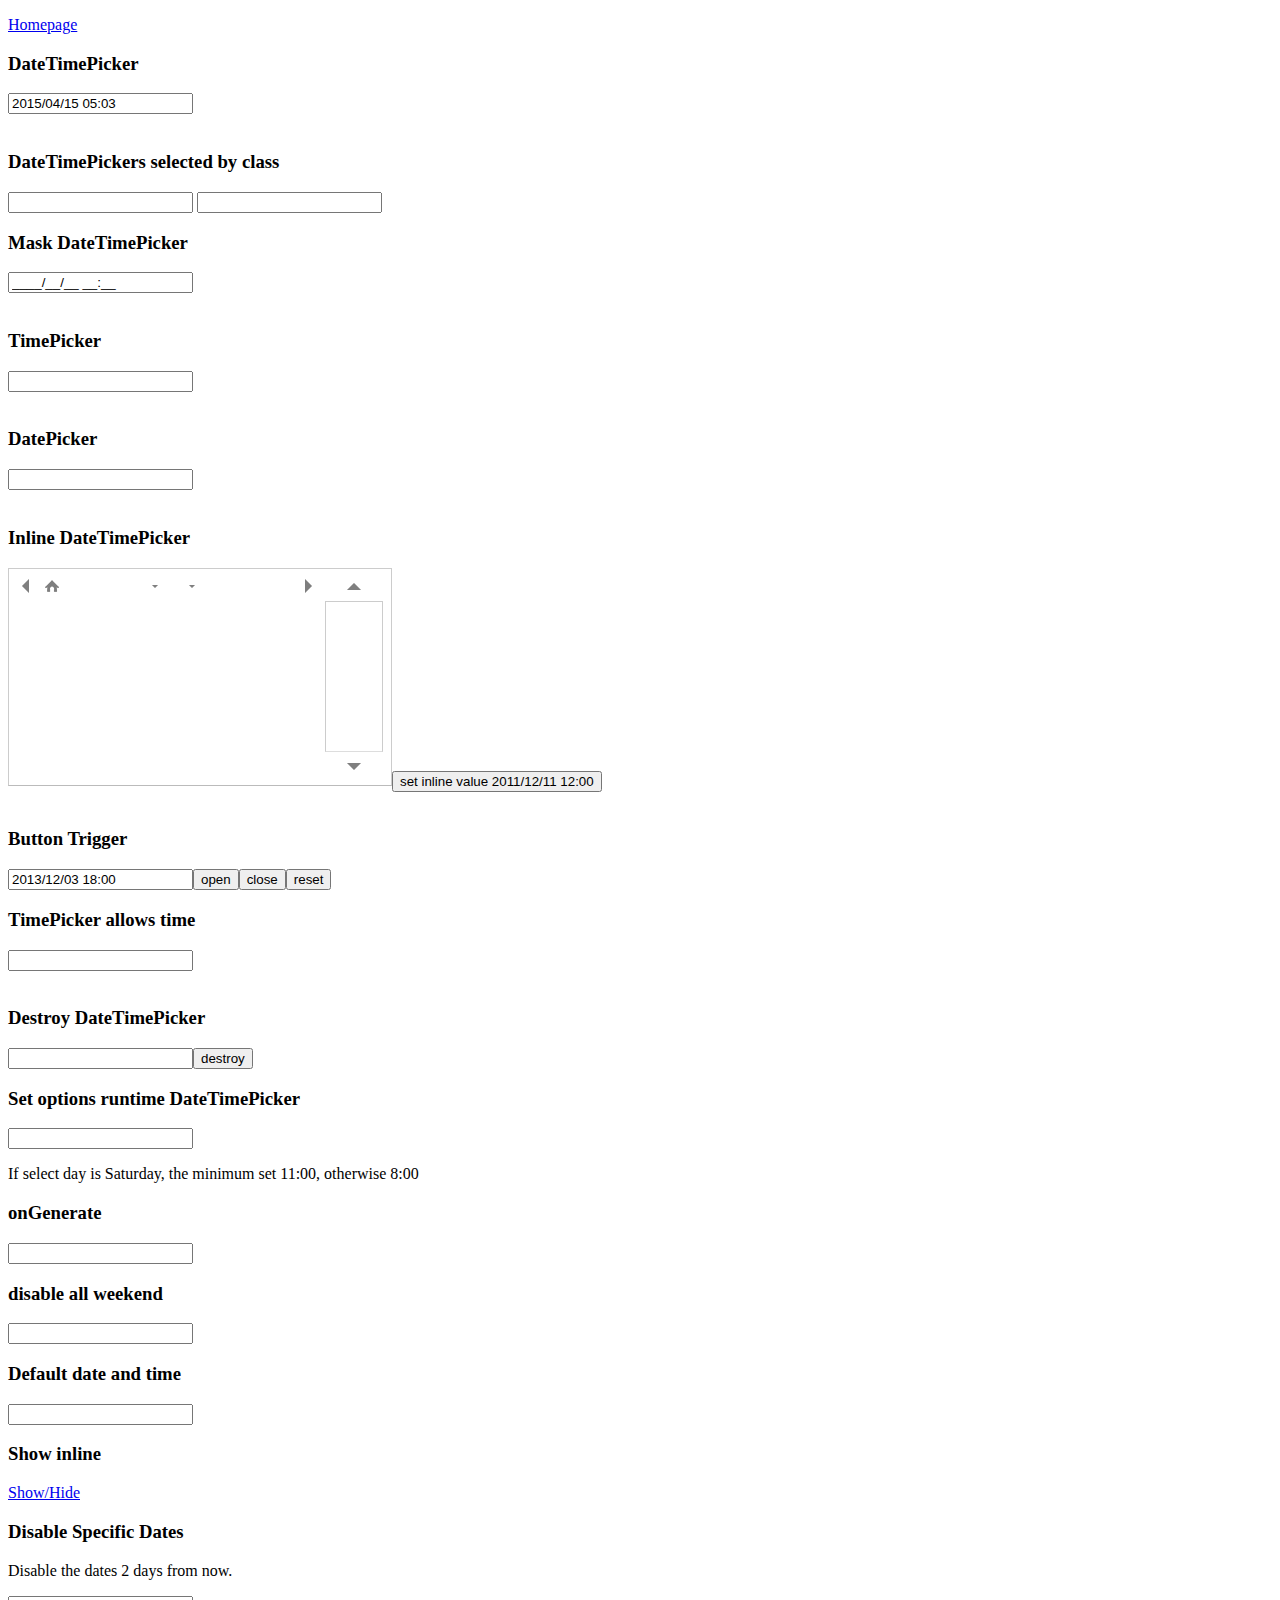
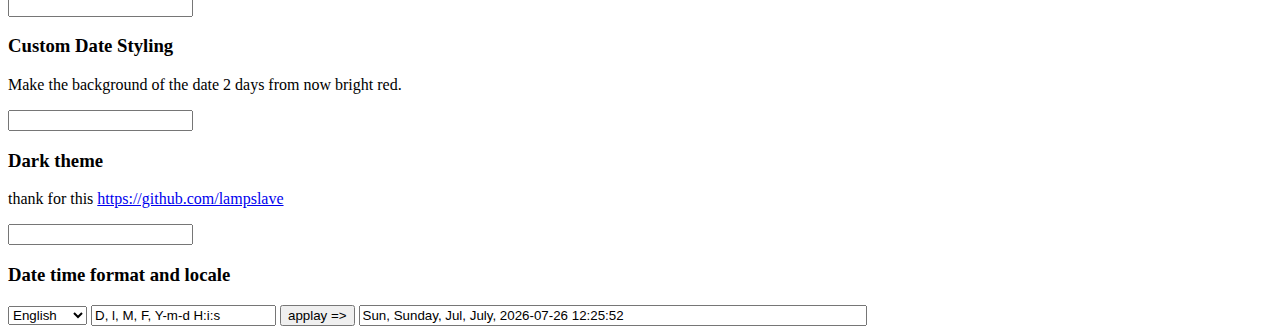
<file: datetimepicker-master/index.html>
<!DOCTYPE html>
<html lang="en">
<head>
<meta http-equiv="content-type" content="text/html; charset=utf-8"/>
<link rel="stylesheet" type="text/css" href="./jquery.datetimepicker.css"/>
<style type="text/css">

.custom-date-style {
	background-color: red !important;
}

.input{	
}
.input-wide{
	width: 500px;
}

</style>
</head>
<body>
	
	<p><a href="http://xdsoft.net/jqplugins/datetimepicker/">Homepage</a></p>
	<h3>DateTimePicker</h3>
	<input type="text" value="" id="datetimepicker"/><br><br>
  <h3>DateTimePickers selected by class</h3>
	<input type="text" class="some_class" value="" id="some_class_1"/>
	<input type="text" class="some_class" value="" id="some_class_2"/>
	<h3>Mask DateTimePicker</h3>
	<input type="text" value="" id="datetimepicker_mask"/><br><br>
	<h3>TimePicker</h3>
	<input type="text" id="datetimepicker1"/><br><br>
	<h3>DatePicker</h3>
	<input type="text" id="datetimepicker2"/><br><br>
	<h3>Inline DateTimePicker</h3>
	<!--<div id="console" style="background-color:#fff;color:red">sdfdsfsdf</div>-->
	<input type="text" id="datetimepicker3"/><input type="button" onclick="$('#datetimepicker3').datetimepicker({value:'2011/12/11 12:00'})" value="set inline value 2011/12/11 12:00"/><br><br>
	<h3>Button Trigger</h3>
	<input type="text" value="2013/12/03 18:00" id="datetimepicker4"/><input id="open" type="button" value="open"/><input id="close" type="button" value="close"/><input id="reset" type="button" value="reset"/>
	<h3>TimePicker allows time</h3>
	<input type="text" id="datetimepicker5"/><br><br>
	<h3>Destroy DateTimePicker</h3>
	<input type="text" id="datetimepicker6"/><input id="destroy" type="button" value="destroy"/>
	<h3>Set options runtime DateTimePicker</h3>
	<input type="text" id="datetimepicker7"/>
	<p>If select day is Saturday, the minimum set 11:00, otherwise 8:00</p>
	<h3>onGenerate</h3>
	<input type="text" id="datetimepicker8"/>
	<h3>disable all weekend</h3>
	<input type="text" id="datetimepicker9"/>
	<h3>Default date and time </h3>
	<input type="text" id="default_datetimepicker"/>
	<h3>Show inline</h3>
	<a href="javascript:void(0)" onclick="var si = document.getElementById('show_inline').style; si.display = (si.display=='none')?'block':'none';return false; ">Show/Hide</a>
	<div id="show_inline" style="display:none">
		<input type="text" id="datetimepicker10"/>
	</div>
	<h3>Disable Specific Dates</h3>
	<p>Disable the dates 2 days from now.</p>
	<input type="text" id="datetimepicker11"/>
	<h3>Custom Date Styling</h3>
	<p>Make the background of the date 2 days from now bright red.</p>
	<input type="text" id="datetimepicker12"/>
	<h3>Dark theme</h3>
	<p>thank for this <a href="https://github.com/lampslave">https://github.com/lampslave</a></p>
	<input type="text" id="datetimepicker_dark"/>
	<h3>Date time format and locale</h3>
	<p></p>
	<select id="datetimepicker_format_locale">
		<option value="en">English</option>
		<option value="de">German</option>
		<option value="ru">Russian</option>
		<option value="uk">Ukrainian</option>
		<option value="fr">French</option>
		<option value="es">Spanish</option>
	</select>
	<input type="text" value="D, l, M, F, Y-m-d H:i:s" id="datetimepicker_format_value"/>
	<input type="button" value="applay =>" id="datetimepicker_format_change"/>
	<input type="text" id="datetimepicker_format" class="input input-wide"/>
</body>
<script src="./jquery.js"></script>
<script src="build/jquery.datetimepicker.full.js"></script>
<script>/*
window.onerror = function(errorMsg) {
	$('#console').html($('#console').html()+'<br>'+errorMsg)
}*/

$.datetimepicker.setLocale('en');

$('#datetimepicker_format').datetimepicker({value:'2015/04/15 05:03', format: $("#datetimepicker_format_value").val()});
console.log($('#datetimepicker_format').datetimepicker('getValue'));

$("#datetimepicker_format_change").on("click", function(e){
	$("#datetimepicker_format").data('xdsoft_datetimepicker').setOptions({format: $("#datetimepicker_format_value").val()});
});
$("#datetimepicker_format_locale").on("change", function(e){
	$.datetimepicker.setLocale($(e.currentTarget).val());
});

$('#datetimepicker').datetimepicker({
dayOfWeekStart : 1,
lang:'en',
disabledDates:['1986/01/08','1986/01/09','1986/01/10'],
startDate:	'1986/01/05'
});
$('#datetimepicker').datetimepicker({value:'2015/04/15 05:03',step:10});

$('.some_class').datetimepicker();

$('#default_datetimepicker').datetimepicker({
	formatTime:'H:i',
	formatDate:'d.m.Y',
	//defaultDate:'8.12.1986', // it's my birthday
	defaultDate:'+03.01.1970', // it's my birthday
	defaultTime:'10:00',
	timepickerScrollbar:false
});

$('#datetimepicker10').datetimepicker({
	step:5,
	inline:true
});
$('#datetimepicker_mask').datetimepicker({
	mask:'9999/19/39 29:59'
});

$('#datetimepicker1').datetimepicker({
	datepicker:false,
	format:'H:i',
	step:5
});
$('#datetimepicker2').datetimepicker({
	yearOffset:222,
	lang:'ch',
	timepicker:false,
	format:'d/m/Y',
	formatDate:'Y/m/d',
	minDate:'-1970/01/02', // yesterday is minimum date
	maxDate:'+1970/01/02' // and tommorow is maximum date calendar
});
$('#datetimepicker3').datetimepicker({
	inline:true
});
$('#datetimepicker4').datetimepicker();
$('#open').click(function(){
	$('#datetimepicker4').datetimepicker('show');
});
$('#close').click(function(){
	$('#datetimepicker4').datetimepicker('hide');
});
$('#reset').click(function(){
	$('#datetimepicker4').datetimepicker('reset');
});
$('#datetimepicker5').datetimepicker({
	datepicker:false,
	allowTimes:['12:00','13:00','15:00','17:00','17:05','17:20','19:00','20:00'],
	step:5
});
$('#datetimepicker6').datetimepicker();
$('#destroy').click(function(){
	if( $('#datetimepicker6').data('xdsoft_datetimepicker') ){
		$('#datetimepicker6').datetimepicker('destroy');
		this.value = 'create';
	}else{
		$('#datetimepicker6').datetimepicker();
		this.value = 'destroy';
	}
});
var logic = function( currentDateTime ){
	if (currentDateTime && currentDateTime.getDay() == 6){
		this.setOptions({
			minTime:'11:00'
		});
	}else
		this.setOptions({
			minTime:'8:00'
		});
};
$('#datetimepicker7').datetimepicker({
	onChangeDateTime:logic,
	onShow:logic
});
$('#datetimepicker8').datetimepicker({
	onGenerate:function( ct ){
		$(this).find('.xdsoft_date')
			.toggleClass('xdsoft_disabled');
	},
	minDate:'-1970/01/2',
	maxDate:'+1970/01/2',
	timepicker:false
});
$('#datetimepicker9').datetimepicker({
	onGenerate:function( ct ){
		$(this).find('.xdsoft_date.xdsoft_weekend')
			.addClass('xdsoft_disabled');
	},
	weekends:['01.01.2014','02.01.2014','03.01.2014','04.01.2014','05.01.2014','06.01.2014'],
	timepicker:false
});
var dateToDisable = new Date();
	dateToDisable.setDate(dateToDisable.getDate() + 2);
$('#datetimepicker11').datetimepicker({
	beforeShowDay: function(date) {
		if (date.getMonth() == dateToDisable.getMonth() && date.getDate() == dateToDisable.getDate()) {
			return [false, ""]
		}

		return [true, ""];
	}
});
$('#datetimepicker12').datetimepicker({
	beforeShowDay: function(date) {
		if (date.getMonth() == dateToDisable.getMonth() && date.getDate() == dateToDisable.getDate()) {
			return [true, "custom-date-style"];
		}

		return [true, ""];
	}
});
$('#datetimepicker_dark').datetimepicker({theme:'dark'})


</script>
</html>
</file>
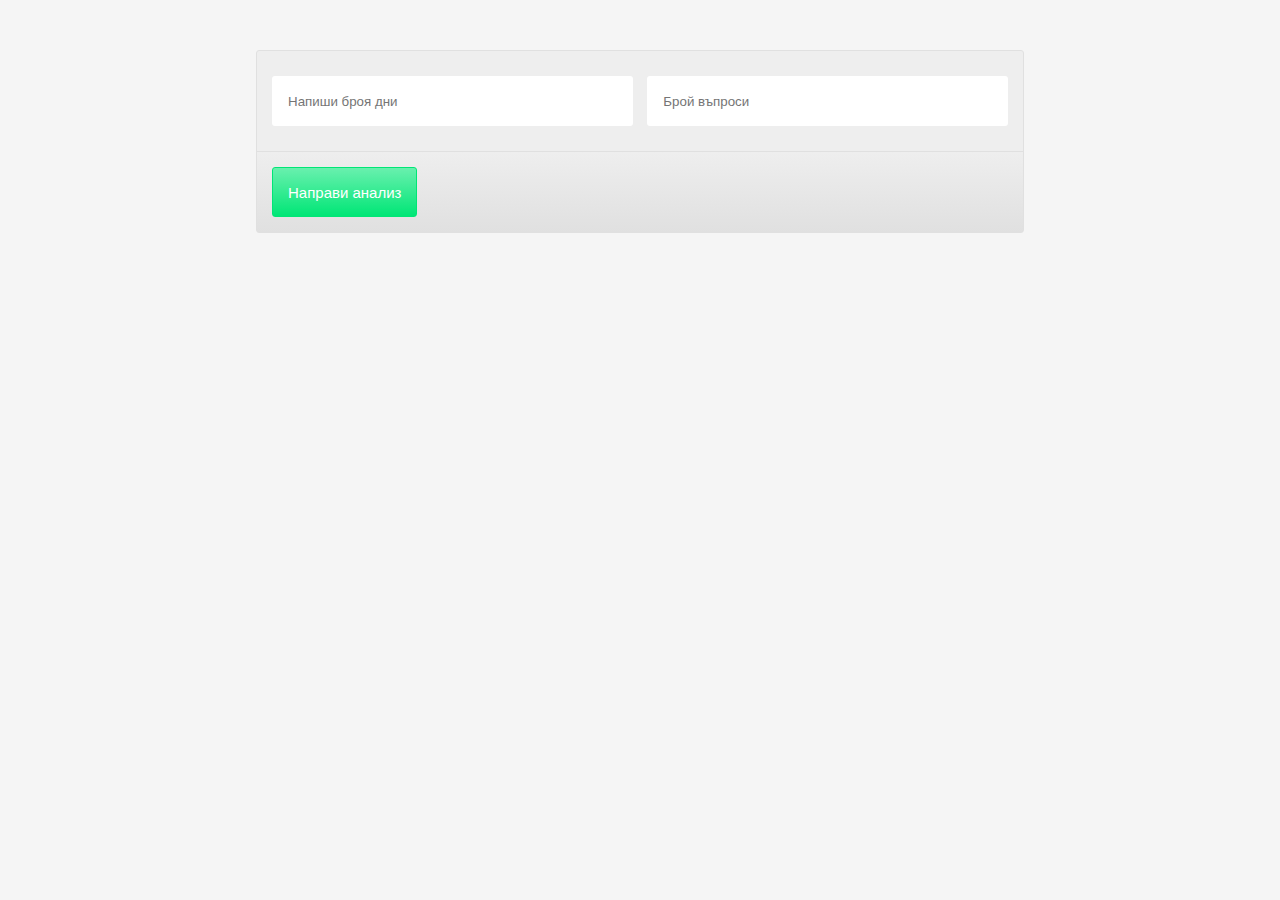
<file: jsFinalProject2-master/index.html>
<!doctype html>
<html>
	<head>
		<meta charset="UTF-8">
		<title>JS Final Project</title>
		<link rel="stylesheet" type="text/css" href="style/style.css">
		<link rel="stylesheet" type="text/css" href="style/demo.css">
		<script src="https://code.jquery.com/jquery-3.2.1.min.js" integrity="sha256-hwg4gsxgFZhOsEEamdOYGBf13FyQuiTwlAQgxVSNgt4=" crossorigin="anonymous"></script>
	</head>
	<body>
		<div class="wrapper">
			<div class="box" id="form">
				<div class="innerWrapper">
					<!-- Basic Form -->
					<div class="inline">
						<input type="number" min="1" name="period" id="days" placeholder="Напиши броя дни">
						<input type="number" min="1" name="question" id="questions" placeholder="Брой въпроси">
					</div>
					<!-- Required -->
					<div id="daysHolder" class="block"></div>
					<div id="questsHolder" style="margin-top: 10px;"></div>
				</div>
				<div class="actions">
					<button id="analyze" class="btn-1">Направи анализ</button>
				</div>
			</div>
			<div class="backFace box" id="back">
				<div class="innerWrapper">
					<div id="mainDatagram"></div>
					<div id="questsDatagram">
					</div>
				</div>
				<!--
				<div class="inputForm" id="wrapper">
					<div class="smallBlock" data-text="50"></div>
					<div class="smallBlock" data-text="20"></div>
					<div class="smallBlock" data-text="40"></div>
					<div class="smallBlock" data-text="30"></div>
					<div id="infoHolder" data-text="15">
						<span></span><span>%</span>
					</div>
				</div>
				-->
				<div class="actions">
					<button id="goback" class="btn-1">Направи нов анализ</button>
				</div>
			</div>
		</div>
		<script src="js/data.js"></script>
		<script src="js/analyze.js"></script>
		<script>
			var btn = $("#analyze"), form = $("#form"), back = $("#back"), goback = $("#goback");
			
			var rotateTo = ()=>{
				form.css("transform", "rotateY(180deg)");
				back.css("transform", "rotateY(0deg)");
			};
			
			var rotateBack = ()=>{
				form.css("transform", "rotateY(0deg)");
				back.css("transform", "rotateY(180deg)");
			};
		</script>
	</body>
</html>
</file>
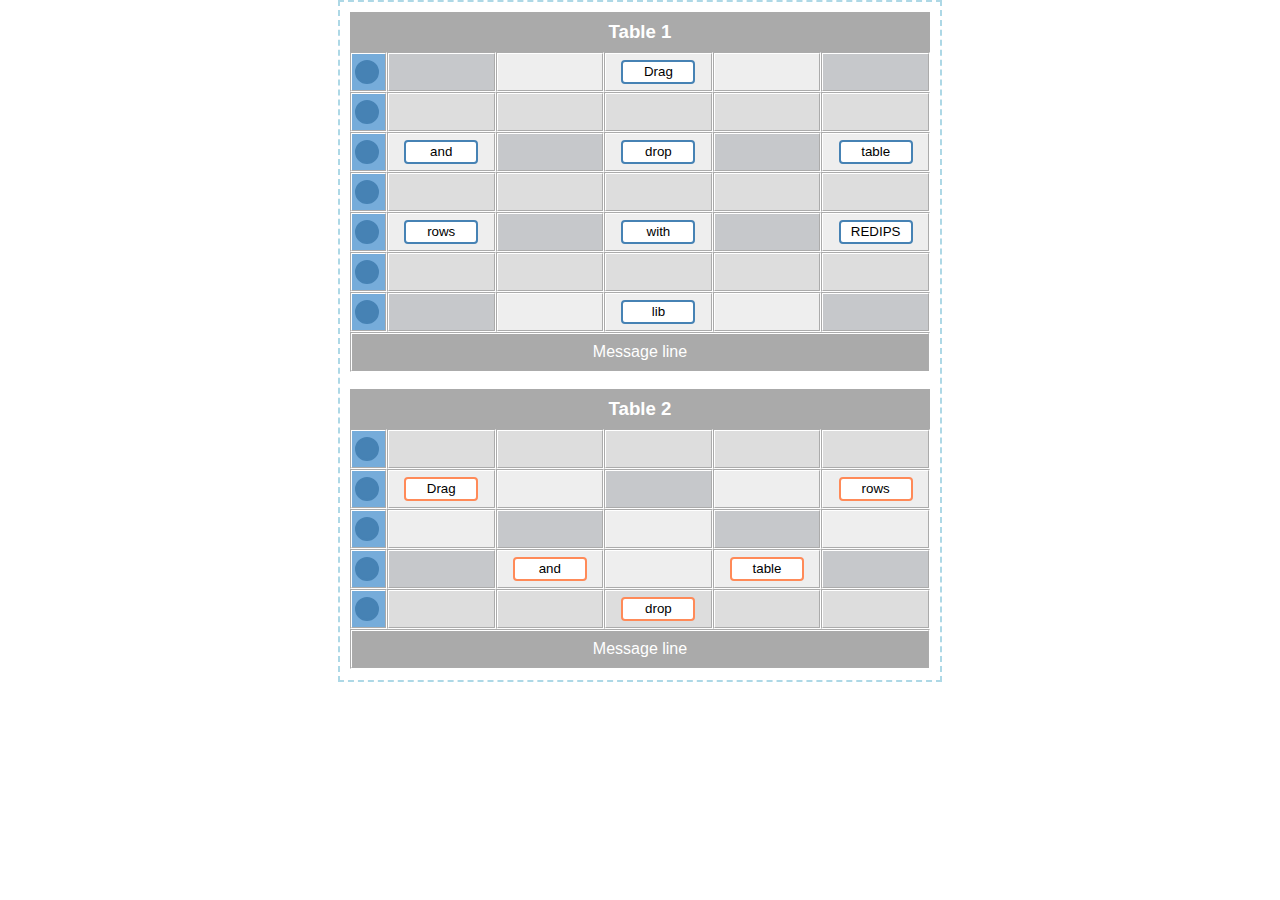
<file: crudTest/test/index.html>
<!DOCTYPE html PUBLIC "-//W3C//DTD XHTML 1.0 Transitional//EN" "http://www.w3.org/TR/xhtml1/DTD/xhtml1-transitional.dtd">
<html>
<head>
    <meta name="author" content="Darko Bunic"/>
    <meta name="description" content="Drag and drop table rows with JavaScript"/>
    <meta name="viewport" content="width=device-width, user-scalable=no"/><!-- "position: fixed" fix for Android 2.2+ -->
    <link rel="stylesheet" href="style.css" type="text/css" media="screen"/>
    <script type="text/javascript">
        var redipsURL = '/javascript/drag-and-drop-table-row/';
    </script>
    <script type="text/javascript" src="./header.js"></script>
    <script type="text/javascript" src="./redips-drag-min.js"></script>
    <script type="text/javascript" src="./script.js"></script>
    <title>Example 15: Drag and drop table rows</title>
</head>
<body>
<center>
    <!-- tables inside this DIV could contain drag-able content  -->
    <div id="redips-drag">
        <table class="tbl1">
            <colgroup>
                <col width="30"/>
                <col width="100"/>
                <col width="100"/>
                <col width="100"/>
                <col width="100"/>
                <col width="100"/>
            </colgroup>
            <tbody>
            <tr>
                <th colspan="6" class="redips-mark">Table 1</th>
            </tr>
            <tr class="rl">
                <td class="redips-rowhandler"><div class="redips-drag redips-row"></div></td>
                <td class="cdark"></td>
                <td></td>
                <td><div class="redips-drag blue">Drag</div></td>
                <td></td>
                <td class="cdark"></td>
            </tr>
            <tr class="rd">
                <td class="redips-rowhandler"><div class="redips-drag redips-row"></div></td>
                <td></td>
                <td></td>
                <td></td>
                <td></td>
                <td></td>
            </tr>
            <tr class="rl">
                <td class="redips-rowhandler"><div class="redips-drag redips-row"></div></td>
                <td><div class="redips-drag blue">and</div></td>
                <td class="cdark"></td>
                <td><div class="redips-drag blue">drop</div></td>
                <td class="cdark"></td>
                <td><div class="redips-drag blue">table</div></td>
            </tr>
            <tr class="rd">
                <td class="redips-rowhandler"><div class="redips-drag redips-row"></div></td>
                <td></td>
                <td></td>
                <td></td>
                <td></td>
                <td></td>
            </tr>
            <tr class="rl">
                <td class="redips-rowhandler"><div class="redips-drag redips-row"></div></td>
                <td><div class="redips-drag blue">rows</div></td>
                <td class="cdark"></td>
                <td><div class="redips-drag blue">with</div></td>
                <td class="cdark"></td>
                <td><div class="redips-drag blue">REDIPS</div></td>
            </tr>
            <tr class="rd">
                <td class="redips-rowhandler"><div class="redips-drag redips-row"></div></td>
                <td></td>
                <td></td>
                <td></td>
                <td></td>
                <td></td>
            </tr>
            <tr class="rl">
                <td class="redips-rowhandler"><div class="redips-drag redips-row"></div></td>
                <td class="cdark"></td>
                <td></td>
                <td><div class="redips-drag blue">lib</div></td>
                <td></td>
                <td class="cdark"></td>
            </tr>
            <tr>
                <td colspan="6" class="redips-mark"><span>Message line</span></td>
            </tr>
            </tbody>
        </table>

        <table>
            <colgroup>
                <col width="30"/>
                <col width="100"/>
                <col width="100"/>
                <col width="100"/>
                <col width="100"/>
                <col width="100"/>
            </colgroup>
            <tbody>
            <tr>
                <th colspan="6" class="redips-mark">Table 2</th>
            </tr>
            <tr class="rd">
                <td class="redips-rowhandler"><div class="redips-drag redips-row"></div></td>
                <td></td>
                <td></td>
                <td></td>
                <td></td>
                <td></td>
            </tr>
            <tr class="rl">
                <td class="redips-rowhandler"><div class="redips-drag redips-row"></div></td>
                <td><div class="redips-drag orange">Drag</div></td>
                <td></td>
                <td class="cdark"></td>
                <td></td>
                <td><div class="redips-drag orange">rows</div></td>
            </tr>
            <tr class="rl">
                <td class="redips-rowhandler"><div class="redips-drag redips-row"></div></td>
                <td></td>
                <td class="cdark"></td>
                <td></td>
                <td class="cdark"></td>
                <td></td>
            </tr>
            <tr class="rl">
                <td class="redips-rowhandler"><div class="redips-drag redips-row"></div></td>
                <td class="cdark"></td>
                <td><div class="redips-drag orange">and</div></td>
                <td></td>
                <td><div class="redips-drag orange">table</div></td>
                <td class="cdark"></td>
            </tr>
            <tr class="rd">
                <td class="redips-rowhandler"><div class="redips-drag redips-row"></div></td>
                <td></td>
                <td></td>
                <td><div class="redips-drag orange">drop</div></td>
                <td></td>
                <td></td>
            </tr>
            <tr>
                <td colspan="6" class="redips-mark"><span>Message line</span></td>
            </tr>
            </tbody>
        </table>
    </div>
</center>
</body>
</html>
</file>
<file: jsFinalProject2-master/style/demo.css>
.smallBlock{
	display: inline-block;
	width: 100px;
	height: 100px;
	margin: 50px 20px;
	background-color: #E0E0E0;
	border-color: #BDBDBD;
	border-radius: 3px;
	box-sizing: border-box;
}
			
#infoHolder{
	position: absolute;
	opacity: 0;
	top: 0;
	left: 0;
	width: auto;
	height: 60px;
	padding: 0 20px;
	background-color: #fff;
	border-radius: 3px;
	box-sizing: border-box;
	box-shadow: 0 2px 5px 0 rgba(0,0,0, .3);
	transition: .5s opacity ease;
	line-height: 60px;
	z-index: 2;
	box-sizing: border-box;
	pointer-events: none;
}
			
#infoHolder span:last-child{
	display: inline-block;
	vertical-align: 5px;
	font-size: 1.6rem;
	padding-left: 5px;
}
			
#infoHolder span:first-child{
	display: inline-block;
	font-size: 2rem;
}
			
.datagram{
	position: relative;
	width: 100%;
	height: auto;
	overflow-y: auto;
}
			
.options{
	float: left;
	width: 15%;
	height: auto;
	border-right: 1px solid #757575;
	box-sizing: border-box;
}
			
.options p{
	line-height: 50px;
	margin-bottom: 5px;
	font-size: 1.6rem;
	text-align: center;
}
			
.results{
	position: relative;
	float: left;
	width: 85%;
	height: auto;
	overflow: hidden;
	box-sizing: border-box;
}
			
.results .result{
	height: 50px;
	background-color: #00C853;
	margin-bottom: 5px;
	transition: .2s opacity ease;
}
			
.parts{
	clear: both;
	width: 100%;
	height: 60px;
	padding-left: 15%;
	font-size: 0;
	box-sizing: border-box;
}
			
.parts span{
	float: left;
	height: 100%;
	line-height: 60px;
	font-size: 1.5rem;
	overflow: hidden;
}
			
.showData{
	position: absolute;
	opacity: 0;
	top: 5px;
	right: 5px;
	width: auto;
	height: auto;
	padding: 0 10px;
	background-color: #fff;
	border-radius: 3px;
	box-sizing: border-box;
	box-shadow: 0 2px 5px 0 rgba(0,0,0, .3);
	transition: .5s opacity ease;
	z-index: 2;
	box-sizing: border-box;
	pointer-events: none;
}
			
.showData p{
	line-height: 40px;
	font-size: 1.6rem;
}
			
.showData p:first-child{
	display: block;
	font-weight: bold;
}
			
.faded{
	opacity: .5;
}
			
.box-1{
	display: inline-block;
	width: 100px;
	height: 100px;
	line-height: 20px;
	text-align: center;
	font-size: 1.6rem;
	background-color: #fff;
	box-shadow: 0 2px 5px 0 rgba(0,0,0, .3);
	border-radius: 3px;
}
			
.box-1 p:nth-of-type(1){
	padding-top: 30px;
	font-size: 3.6rem;
	font-weight: bold;
}
			
.box-1 p:nth-of-type(2){
	padding-top: 10px;
	text-transform: uppercase;
}
			
.track-2{
	display: inline-block;
	width: 500px;
	height: 30px;
	margin-top: 35px;
	margin-left: 15px;
	margin-right: 15px;
	background-color: #E0E0E0;
	border-radius: 3px;
	overflow: hidden;
}
			
.piece-2{
	height: 100%;
	background-color: #00C853;
}

/* Stats */

.stats{
	display: inline-block;
	width: 45%;
	height: auto;
	padding: 15px;
	font-size: 2rem;
	line-height: 40px;
	background-color: #fff;
	box-sizing: border-box;
	box-shadow: 0 2px 5px 0 rgba(0,0,0, .3);
	border-radius: 3px;
}
			
.datagram-wrapper{
	display: inline-block;
}
			
.datagram2{
	padding-top: 20px;
	text-align: center;
	font-size: 0;
}

.backFace{
	transform: rotateY(180deg);
	backface-visibility: hidden;
	-webkit-backface-visibility: hidden;
	transition: .5s transform ease;
}

/* Btn Style */

.btn-1{
	display: block;
	width: auto;
	height: 50px;
	padding: 0 15px;
	font-size: 1.5rem;
	color: #fff;
	background-image: linear-gradient(to bottom, #69F0AE, #00E676);
	border: 1px solid #00E676;
	border-radius: 3px;
	cursor: pointer;
}

.btn-1:hover{
	background-image: linear-gradient(to bottom, #00E676, #00C853);
	border: 1px solid #00C853;
}

/* Form Style */

.actions{
	width: 100%;
	height: auto;
	padding: 15px;
	border-top: 1px solid #E0E0E0;
	background: linear-gradient(to top, #E0E0E0, #EEEEEE);
	box-sizing: border-box;
}
</file>
<file: crudTest/test/style.css>
/*

Darko Bunic
http://www.redips.net/
Apr, 2011.

*/

body {
    font-family: arial;
    margin: 0px;
}

/* make drag container visible */
#redips-drag {
    border: 2px dashed LightBlue;
    width: 580px;
    padding: 10px;
    margin: 0px auto;
}

/* set border-collapse */
div#redips-drag table {
    /* 	border-collapse: collapse; */
    border-collapse: separate;
    border-spacing: 0px;
    width: 580px;
}
/* define margin below first table */
.tbl1 {
    margin-bottom: 17px;
}

/* set table row height */
div#redips-drag table tr {
    height: 40px;
}

/*
	http://stackoverflow.com/questions/4096390/table-border-color-in-css-with-border-collapse

	if collapsing borders have the same style and width, but differ in color,
	then from most to least preferred: cell, row, row group, column, column group, table.

	if ... come from same type of element, such as two rows... then color is taken from
	borders that are the topmost and the leftmost.

	wider border wins over narrower ones / double wins over solid, then dashed, dotted, ridge, outset, groove, inset
*/
div#redips-drag td {
    border: 2px groove white;
}

/* table titles */
div#redips-drag th {
    font-size: 14pt;
}

/* drag object (DIV inside table cell) */
.redips-drag {
    margin: auto;
    margin-bottom: 1px;
    margin-top: 1px;
    text-align: center;
    font-size: 10pt;
    width: 70px;
    height: 20px;
    line-height: 20px;
    border-width: 2px;
    border-style: solid;
    background-color: white;
    /* round corners */
    border-radius: 4px; /* Opera, Chrome */
    -moz-border-radius: 4px; /* FF */
}

/* blue DIV elements */
.blue {
    border-color: SteelBlue;
}

/* orange DIV elements */
.orange {
    border-color: #FF8A58;
}

/* DIV row handlers (blue left column) */
.redips-row {
    width: 20px;
    margin: 2px;
    border-color: SteelBlue;
    background-color: SteelBlue;
    /* round corners */
    border-radius: 14px; /* Opera, Chrome */
    -moz-border-radius: 14px; /* FF */
}

/* row handler TD background color */
.redips-rowhandler {
    background-color: #76ACDA;
}

/* marked cells (forbidden access for header and message line) */
.redips-mark {
    color: white;
    background-color: #aaa;
    text-align: center;
}

/* row dark */
.rd {
    background-color: #ddd;
}

/* row light */
.rl {
    background-color: #eee;
}

/* cell dark */
.cdark {
    background-color: #C6C8CB;
}
</file>
<file: jsFinalProject2-master/style/style.css>
/* Reset */

body, div, h1, h2, h3, p, button, input, textarea, label, select{
	margin: 0;
	padding: 0;
}

html{
	font-size: 62.5%;
	font-family: Arial;
}

body{
	background-color: #F5F5F5;
}

input, button, textarea, select{
	border: 0;
	outline: 0;
	box-sizing: border-box;
}

/* Actual Style */

.wrapper{
	position: relative;
	width: 60%;
	height: auto;
	margin: auto;
}

.box{
	position: absolute;
	top: 0;
	left: 0;
	width: 100%;
	height: auto;
	margin-top: 50px;
	margin-bottom: 50px;
	font-size: 1.8rem;
	background-color: #EEEEEE;
	border: 1px solid #E0E0E0;
	border-radius: 3px;
	box-sizing: border-box;
	backface-visibility: hidden;
	-webkit-backface-visibility: hidden;
	transition: .5s transform ease;
}

/* Input form style */

.innerWrapper{
	width: 100%;
	height: auto;
	padding: 15px;
	box-sizing: border-box;
}

.inline{
	display: block;
	margin-top: 10px;
	font-size: 0;
}

.inline p{
	font-size: 1.6rem;
	padding-bottom: 5px;
}

.inline input{
	display: inline-block;
	width: 49%;
	height: 50px;
	padding-left: 15px;
	border-radius: 3px;
	border: 1px solid transparent;
}

.inline input:nth-of-type(1){
	margin-right: 2%;
}

.block input{
	display: block;
	width: 100%;
	height: 50px;
	margin-top: 10px;
	padding-left: 15px;
	border-radius: 3px;
	border: 1px solid transparent;
}

.track{
	position: relative;
	display: block;
	width: 90%;
	height: 25px;
	margin-top: 30px;
	margin-left: auto;
	margin-right: auto;
	font-size: 0;
	background-color: #E0E0E0;
	border-radius: 25px;
}

.piece{
	position: relative;
	display: inline-block;
	width: 50%;
	height: 100%;
	background-color: #E0E0E0;
}

.colored{
	background-color: #4CAF50;
}

.piece:after{
	display: block;
	position: absolute;
	top: 0;
	right: -12.5px;
	content: '';
	width: 25px;
	height: 25px;
	border-radius: 25px;
	background-color: #fff;
	box-shadow: 0 2px 10px 0 rgba(0,0,0,0.5);
	z-index: 2;
}

.piece:last-child:after{
	display: none;
}

.piece:first-child{
	border-top-left-radius: 25px;
	border-bottom-left-radius: 25px;
}

.piece:last-child{
	border-top-right-radius: 25px;
	border-bottom-right-radius: 25px;
}

#results p{
	text-align: center;
	padding: 15px 0;
	font-size: 1.6rem;
}
</file>
